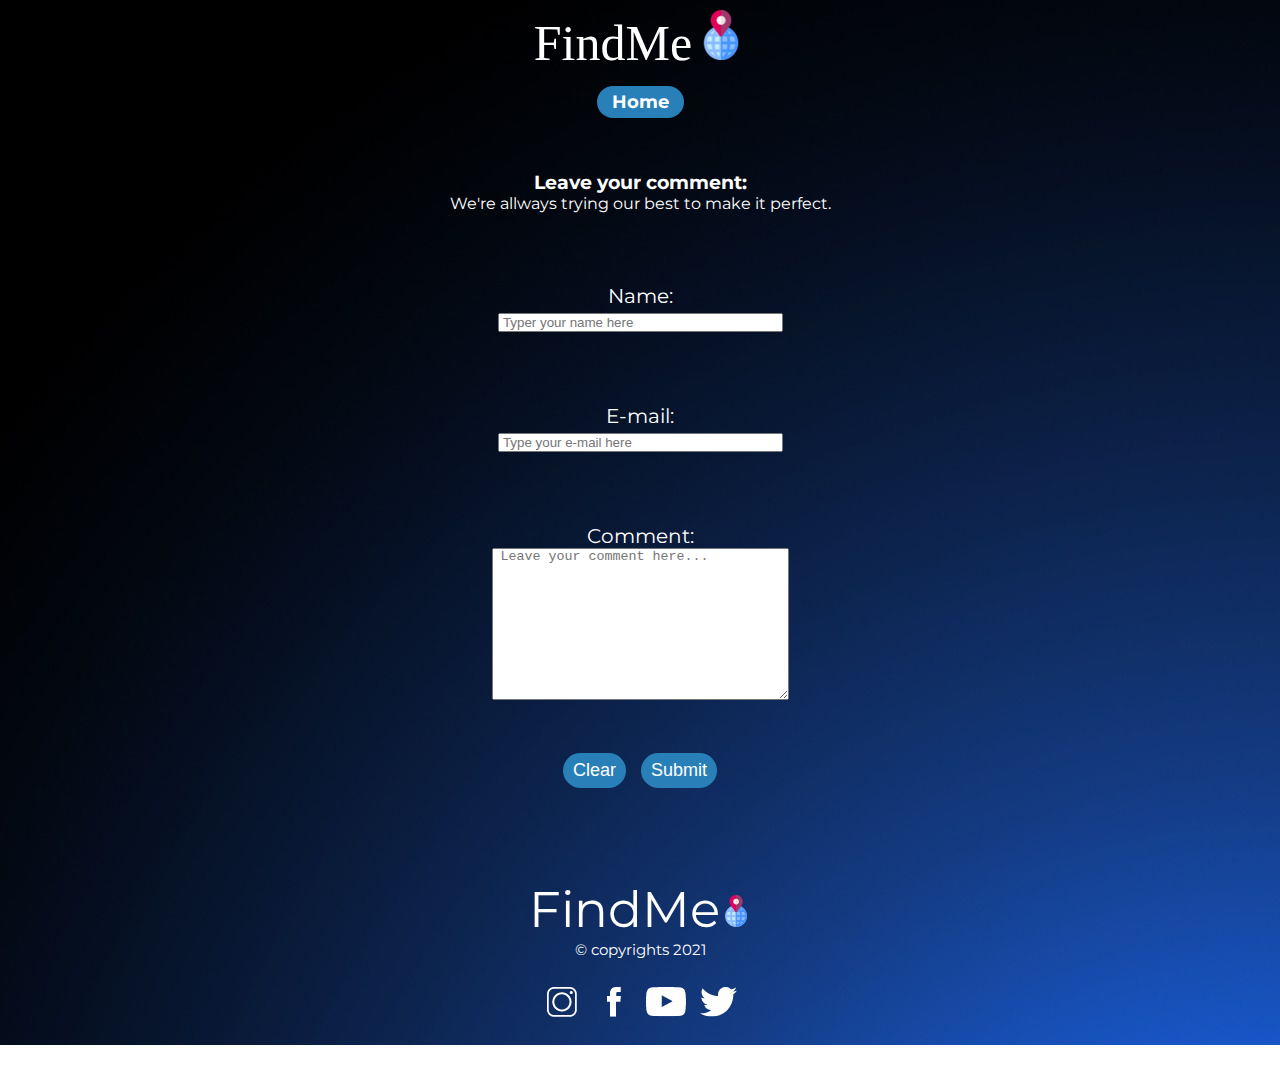
<file: Teste IpTracker/feedback.html>
<!DOCTYPE html>
<html>

<head>
    <!-------------------------------------------------------------------------Importação de librarias, fontes etc--------------------------------------------------------------------------------->
    <title>FindMe</title>
    <link rel="icon" href="assets/iconpage/geolocalization64.png">
    <meta charset="UTF-8" /><!-- Tipo de texto-->
    <meta name="viewport" content="width=device-width, initial-scale=1.0" />
    <!-- Ligação ao css-->
    <link rel="stylesheet" href="css/style.css">
    <!-- Ligação às fontes-->
    <link rel="preconnect" href="https://fonts.gstatic.com">
    <!-- api do tipo da fonte -->
    <link href="https://fonts.googleapis.com/css2?family=Montserrat&display=swap" rel="stylesheet">
    <!-- Biblioteca para o botão do menu -->
    <link rel="stylesheet" href="https://cdnjs.cloudflare.com/ajax/libs/font-awesome/5.15.1/css/all.min.css" integrity="sha512-+4zCK9k+qNFUR5X+cKL9EIR+ZOhtIloNl9GIKS57V1MyNsYpYcUrUeQc9vNfzsWfV28IaLL3i96P9sdNyeRssA==" crossorigin="anonymous" />
    <!-- Importar o JQuery através de um Content Delivery Network-->
    <script src="https://code.jquery.com/jquery-3.5.1.min.js" integrity="sha256-9/aliU8dGd2tb6OSsuzixeV4y/faTqgFtohetphbbj0=" crossorigin="anonymous"></script>
    <!--------------------------------------------------------------------------------------------------------------------------------------------------------------------------------------------->
</head>

    <!-------------------------------------------------------------------------Banner-------------------------------------------------------------------------------------------------------------->

<body background="assets/img3.jpg"> <!-- imagem utilizada para o background inteiro do body -->

    <div class="banner">

        <a id="title" href="index.html">FindMe</a>
        <img src="assets/iconpage/geolocalization50.png">
        
        <a class="icon"> <!-- Icon utilizado para o menu no modo mobile -->
            <i class="fas fa-bars"></i>
        </a>
        
        <br>
        <br>
        
        <div class="topnav"> <!-- Menu -->
            <a class="topnav-button" href="index.html"><b>Home</b></a> 
        </div>
       
        <br>
        <br>
      
        <h3 style="text-align: center">Leave your comment:</h3>
        <p style="text-align: center">We're allways trying our best to make it perfect.</p>
    
        <br>
        <br>    
     <!-------------------------------------------------------------------------------------------------------------------------------------------------------------------------------------------->

     <!-------------------------------------------------------------------------Main-Container----------------------------------------------------------------------------------------------------->

        <form action="mailto:luis.vicente@my.istec.pt" method="post" enctype="text/plain"> <!-- Informações dos formulários são enviadas para o email -->

            <div class="main-container-comment"> <!-- div para ajustar os formulários e os botões -->

                 <!-- Formulário para o nome dos utilizadores -->
                <label for="name_id"><br>Name: <br><input name="name" type="text" size="33" placeholder=" Typer your name here" required></label>

                <br>
                <br>

                 <!-- Formulário de E-mail -->
                <label for="email_id"><br> E-mail:<br><input name="email" type="email" size="33" placeholder=" Type your e-mail here" required></label>

                <br>
                <br>

                 <!-- Area de texto para os utilizadores escreverem a mensagem de feedback -->
                <label for="comment_id"><br>Comment:<br><textarea name="comment" rows="10" cols="35" placeholder=" Leave your comment here..." required></textarea></label>
                        
                <br>
                <br>

                <div class="buttons"> <!-- Butões para limpar ou submeter os formulários -->

                    <input class="button_clear" type="reset" value="Clear"> <!-- Botão para limpar o formulário -->
                    <input class="button_submit" type="submit" value="Submit"> <!-- Botão para subemeter o formulário -->

                </div>
            </div> <!-- Encerramento do div do main container -->
        </form> <!-- Encerramento do Formulário -->
    </div>
    <!-------------------------------------------------------------------------------------------------------------------------------------------------------------------------------------------->
    <br>
    <br>
    <!-------------------------------------------------------------------------Footer------------------------------------------------------------------------------------------------------------->

    <div class="footer">

        <div class="flex">
            <div class="footer-text">
                <a class="a" href="index.html">
                    <p class="title1">FindMe<img src="assets/iconpage/geolocalization32.png"></p>
                    <p class="title2">© copyrights 2021</p>
                </a>
            </div>
        </div>

        <br>

        <div class="flex">
            <div class="socialnetworks"> <!-- Hiperligações para as redes sociais -->

                <a href="https://www.instagram.com/instagram" target="_blank"> <!-- Instagram -->
                    <img src="assets/social media/v4/instagram.png">
                </a>
                <a href="https://www.facebook.com/facebook" target="_blank"> <!-- Facebook -->
                    <img src="assets/social media/v4/facebook.png">
                </a>
                <a href="https://www.youtube.com/user/YouTube" target="_blank"> <!-- Youtube -->
                    <img src="assets/social media/v4/youtube.png">
                </a>
                <a href="https://twitter.com/twitter" target="_blank"> <!-- Twitter -->
                    <img src="assets/social media/v4/twitter.png">
                </a>
                
            </div>
        </div>
    </div>

    <!-------------------------------------------------------------------------------------------------------------------------------------------------------------------------------------------->
    <!-------------------------------------------------------------------------Scripts------------------------------------------------------------------------------------------------------------>
    
    <script src="js/main.js"></script>
    
    <!-------------------------------------------------------------------------------------------------------------------------------------------------------------------------------------------->

</body>
</html>
</file>
<file: Teste IpTracker/css/style.css>
*{
    margin: 0;
    padding: 0;
    box-sizing: border-box;   
}

.banner{
    color: white;
    padding: 20px;
    padding-top: 10px;
    padding-bottom: 25px;
    text-align: center;
}

.topnav a:visited, .topnav a:active, .topnav a:link{
    color: white;
}

.icon{
    font-size: 42px;
    float: left;
    margin-top: 15px;
}

.topnav{
    position: relative;
    display: none;
}

.topnav a{
    padding: 5px;
    display: block;
    text-align: center;
    text-decoration: none;
}

.topnav-button{
    margin: 5px;
    border: none;
    background: #2980b9;
    color: white;
    font-size: 18px;
    padding: 10px 15px;
    border-radius: 25px;
    cursor: pointer;
    transition: opacity 250ms linear;
    text-decoration: none;
}

.topnav-button:hover{
    opacity:0.8;
}

.banner #title{
    font-family: 'Pacifico', cursive;
    font-size: 50px;
    text-decoration: none;
}

#title:visited, #title:active, #title:link{
    color: white;
}

body{
    font-family: 'Montserrat', sans-serif;
}

.main-container{
    min-height: 550px;
    display: flex;
    flex-direction: column;
    justify-content: center;
    align-items: center;
}

.main-container-comment{
    min-height: 550px;
    display: flex;
    flex-direction: column;
    justify-content: center;
    align-items:center;
}

textarea{    
    vertical-align:top;
}

.button_clear{
    margin: 5px;
    border: none;
    background: #2980b9;
    color: white;
    font-size: 18px;
    padding: 7px 10px;
    border-radius: 25px;
    cursor: pointer;
    transition: opacity 250ms linear;
    text-decoration: none;
}

.button_submit{
    margin: 5px;
    border: none;
    background: #2980b9;
    color: white;
    font-size: 18px;
    padding: 7px 10px;
    border-radius: 25px;
    cursor: pointer;
    transition: opacity 250ms linear;
    text-decoration: none;
}

.loader-container{
    display: none;
}

.loader{
    width: 10px;
    height: 35px;
    background: white;
    margin: 5px;
}

.loader1{
    animation: loading 1s ease-in-out infinite alternate ;
}
.loader2{
    animation: loading 1s ease-in-out infinite alternate 0.5s;
}
.loader3{
    animation: loading 1s ease-in-out infinite alternate 0.8s ;
}

h1{
    text-align: center;
    font-size: 39px;
    color: white;
}

.details{
    text-align: center;
    height: 100%;
    width: 100%;
}

.Map{
    position: relative;
    display: none;
}

.Map #mapa{
    height: 250px;
    width: 80%;
}

.ip-display, .location-display, .Geolocation-display, .CountryFlag-display, .type {
    font-size: 28px;
    margin: 12.8px; 
    color: white;
}

.lookup-button{
    border: none;
    background:#27ae60;
    color: white;
    font-size: 24px;
    font-weight: 700;
    padding: 12.8px 32px;
    border-radius: 25px;
    cursor: pointer;
    transition: opacity 250ms linear;
}

.lookup-button:hover{
    opacity:0.8;
}

fieldset{
    color: white;
    margin: 50px;
    padding: 15px;
}

.footer{
    text-decoration: none;
    position: relative;
    padding: 15px;
    width: 100%;
    color: white;
    text-align: center;
}

.footer a{
    text-decoration: none;
}

.title1{
    font-size:50px;
    color: white;
}

.title2{
    text-decoration: none;
    font-size:15px;
    color: white;
    display: block;
}
  
.socialnetworks a{
    text-decoration: none;
}


@keyframes loading{
    from{
        transform: scale(1);
    }
    to{
        transform: scale(1.3);
    }
}

/* Mobile CSS*/

@media only screen and (min-width: 768px){
    
    .icon{
        display: none;
    }
    
    .topnav{
        display: flex;
        justify-content: center;
        margin-bottom: 20px;
    }

    .topnav a{
        padding: 5px 15px;
        display: block;
        text-align: center;
        text-decoration: none; 
    }
 
    .topnav-button{
        margin: 5px;
        border: none;
        background: #2980b9;
        color: white;
        font-size: 18px;
        padding: 10px 15px;
        border-radius: 25px;
        cursor: pointer;
        transition: opacity 250ms linear;
        text-decoration: none;
    }

    .main-container-comment{
        min-height: 550px;
        display: flex;
        flex-direction: column;
        justify-content: center;
        align-items:center;
        font-size: 20px;
    }
    
    .button_clear{
        margin: 5px;
        border: none;
        background: #2980b9;
        color: white;
        font-size: 18px;
        padding: 7px 10px;
        border-radius: 25px;
        cursor: pointer;
        transition: opacity 250ms linear;
        text-decoration: none;
    }
    
    .button_submit{
        margin: 5px;
        border: none;
        background: #2980b9;
        color: white;
        font-size: 18px;
        padding: 7px 10px;
        border-radius: 25px;
        cursor: pointer;
        transition: opacity 250ms linear;
        text-decoration: none;
    }
    
    textarea{    
        vertical-align:top;
    }

    .Map #mapa{
        height: 350px;
        width: 500px;
    }

    
}
</file>
